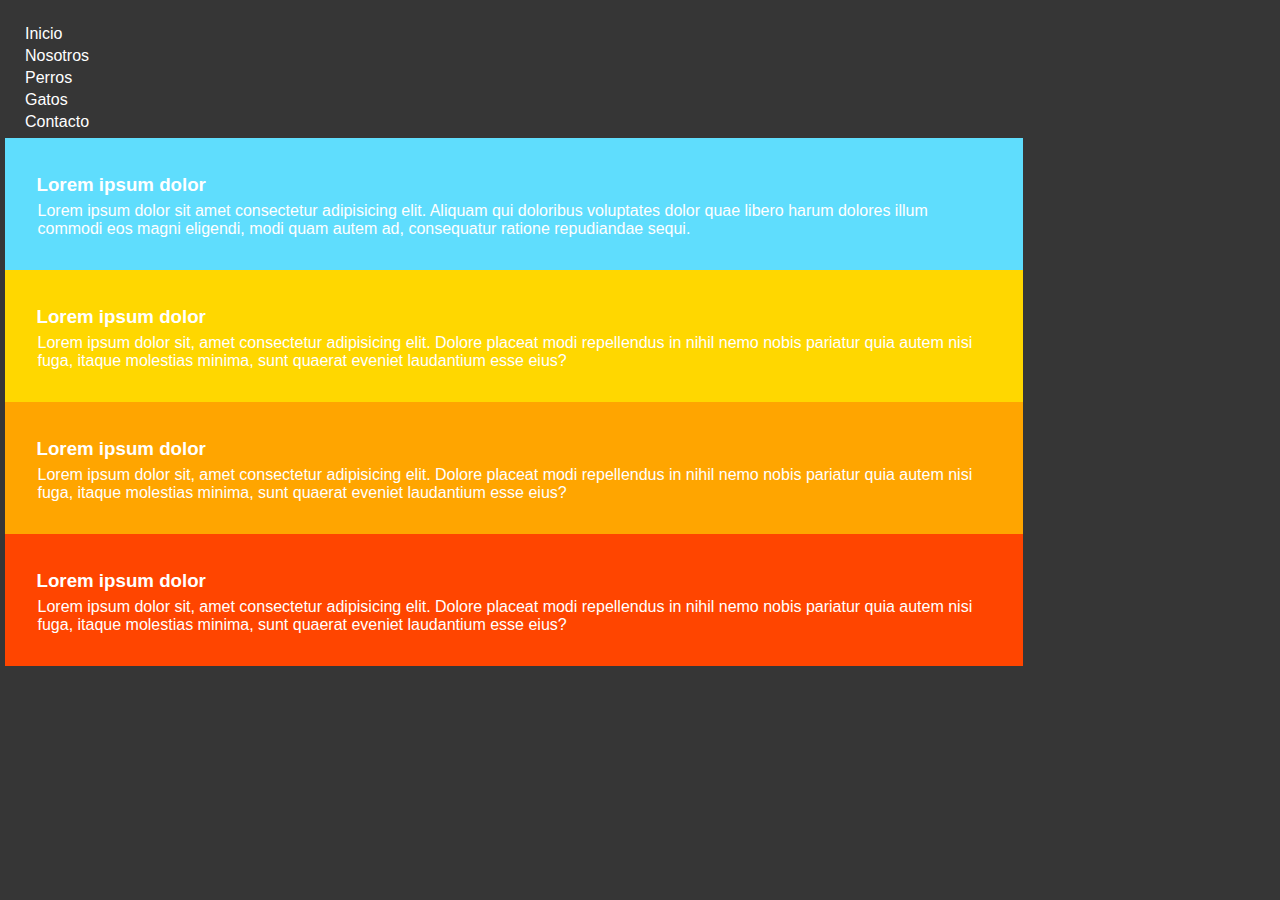
<file: Menu.html>
<!doctype html>
<html lang="es">

<head>

    <meta charset="utf-8">
    <meta name="viewport" content="width=device-width, initial-scale=1">
    <link href="https://cdn.jsdelivr.net/npm/bootstrap@5.0.0-beta3/dist/css/bootstrap.min.css" rel="stylesheet"
        integrity="sha384-eOJMYsd53ii+scO/bJGFsiCZc+5NDVN2yr8+0RDqr0Ql0h+rP48ckxlpbzKgwra6" crossorigin="anonymous">
    <title>Guia2</title>
    <link type="text/css" rel="stylesheet" href="Estilos/estilos.css">
    
</head>

<body class="menu">
    <!--ocupa el 100% del dispositivo-->
    <div class="container-fluid">

        <!--Filas-->

        <div class="row">
            
            <div class="col-2">
            <div class="inicio">
              
             <table >
                <tr>
                    <td> Inicio </td>
                </tr>
                <tr>
                    <td> Nosotros </td>
                </tr>
                <tr>
                    <td> Perros </td>
                </tr>
                <tr>
                    <td> Gatos </td>
                </tr>
                <tr>
                    <td> Contacto </td>
                </tr>
    
            </table >
           
        
       
    </div>
    </div>
        
        <div class="col-10">
      
            <div class="cuadro1">
                <p><h3>Lorem ipsum dolor</h3></p>
                <p>Lorem ipsum dolor sit amet consectetur adipisicing elit. Aliquam qui doloribus voluptates dolor quae libero harum dolores illum commodi eos magni eligendi, modi quam autem ad, consequatur ratione repudiandae sequi.</p>
            </div>
               
            <div class="cuadro2">
                <p><h3>Lorem ipsum dolor</h3></p>
                <p>Lorem ipsum dolor sit, amet consectetur adipisicing elit. Dolore placeat modi repellendus in nihil nemo nobis pariatur quia autem nisi fuga, itaque molestias minima, sunt quaerat eveniet laudantium esse eius?</p>
            </div>

            <div class="cuadro3">
                <p><h3>Lorem ipsum dolor</h3></p>
                <p>Lorem ipsum dolor sit, amet consectetur adipisicing elit. Dolore placeat modi repellendus in nihil nemo nobis pariatur quia autem nisi fuga, itaque molestias minima, sunt quaerat eveniet laudantium esse eius?</p>
            </div>

            <div class="cuadro4">
                <p><h3>Lorem ipsum dolor</h3></p>
                <p>Lorem ipsum dolor sit, amet consectetur adipisicing elit. Dolore placeat modi repellendus in nihil nemo nobis pariatur quia autem nisi fuga, itaque molestias minima, sunt quaerat eveniet laudantium esse eius?</p>
            </div>
        </div>
    
    </div>
    </div>
   

    <script src="https://cdn.jsdelivr.net/npm/bootstrap@5.0.0-beta3/dist/js/bootstrap.bundle.min.js"
        integrity="sha384-JEW9xMcG8R+pH31jmWH6WWP0WintQrMb4s7ZOdauHnUtxwoG2vI5DkLtS3qm9Ekf"
        crossorigin="anonymous"></script>


</body>

</html>
</file>
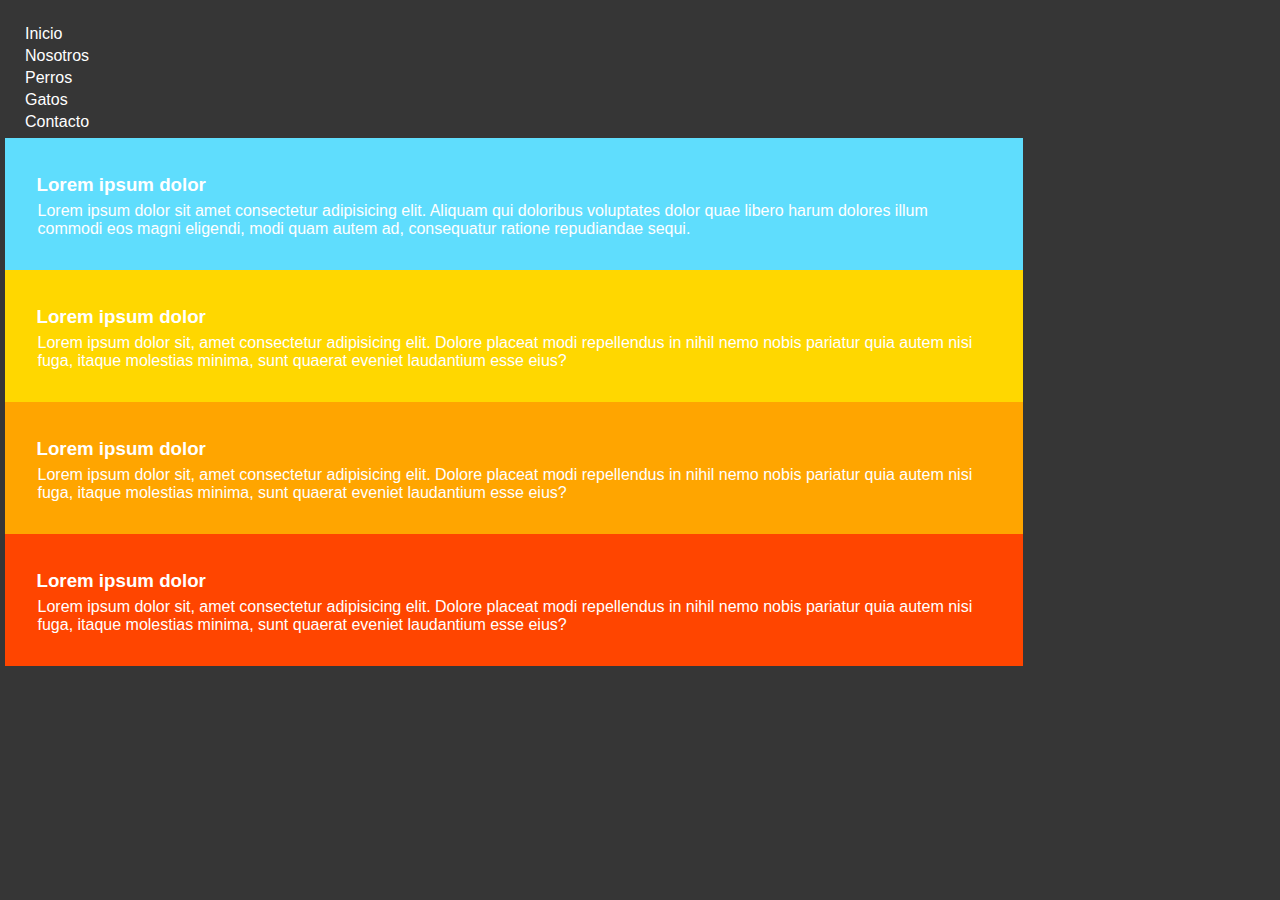
<file: Guia2/Menu.html>
<!doctype html>
<html lang="es">

<head>

    <meta charset="utf-8">
    <meta name="viewport" content="width=device-width, initial-scale=1">
    <link href="https://cdn.jsdelivr.net/npm/bootstrap@5.0.0-beta3/dist/css/bootstrap.min.css" rel="stylesheet"
        integrity="sha384-eOJMYsd53ii+scO/bJGFsiCZc+5NDVN2yr8+0RDqr0Ql0h+rP48ckxlpbzKgwra6" crossorigin="anonymous">
    <title>Guia2</title>
    <link type="text/css" rel="stylesheet" href="Estilos/estilos.css">
    
</head>

<body class="menu">
    <!--ocupa el 100% del dispositivo-->
    <div class="container-fluid">

        <!--Filas-->

        <div class="row">
            
            <div class="col-2">
            <div class="inicio">
              
             <table >
                <tr>
                    <td> Inicio </td>
                </tr>
                <tr>
                    <td> Nosotros </td>
                </tr>
                <tr>
                    <td> Perros </td>
                </tr>
                <tr>
                    <td> Gatos </td>
                </tr>
                <tr>
                    <td> Contacto </td>
                </tr>
    
            </table >
           
        
       
    </div>
    </div>
        
        <div class="col-10">
      
            <div class="cuadro1">
                <p><h3>Lorem ipsum dolor</h3></p>
                <p>Lorem ipsum dolor sit amet consectetur adipisicing elit. Aliquam qui doloribus voluptates dolor quae libero harum dolores illum commodi eos magni eligendi, modi quam autem ad, consequatur ratione repudiandae sequi.</p>
            </div>
               
            <div class="cuadro2">
                <p><h3>Lorem ipsum dolor</h3></p>
                <p>Lorem ipsum dolor sit, amet consectetur adipisicing elit. Dolore placeat modi repellendus in nihil nemo nobis pariatur quia autem nisi fuga, itaque molestias minima, sunt quaerat eveniet laudantium esse eius?</p>
            </div>

            <div class="cuadro3">
                <p><h3>Lorem ipsum dolor</h3></p>
                <p>Lorem ipsum dolor sit, amet consectetur adipisicing elit. Dolore placeat modi repellendus in nihil nemo nobis pariatur quia autem nisi fuga, itaque molestias minima, sunt quaerat eveniet laudantium esse eius?</p>
            </div>

            <div class="cuadro4">
                <p><h3>Lorem ipsum dolor</h3></p>
                <p>Lorem ipsum dolor sit, amet consectetur adipisicing elit. Dolore placeat modi repellendus in nihil nemo nobis pariatur quia autem nisi fuga, itaque molestias minima, sunt quaerat eveniet laudantium esse eius?</p>
            </div>
        </div>
    
    </div>
    </div>
   

    <script src="https://cdn.jsdelivr.net/npm/bootstrap@5.0.0-beta3/dist/js/bootstrap.bundle.min.js"
        integrity="sha384-JEW9xMcG8R+pH31jmWH6WWP0WintQrMb4s7ZOdauHnUtxwoG2vI5DkLtS3qm9Ekf"
        crossorigin="anonymous"></script>


</body>

</html>
</file>
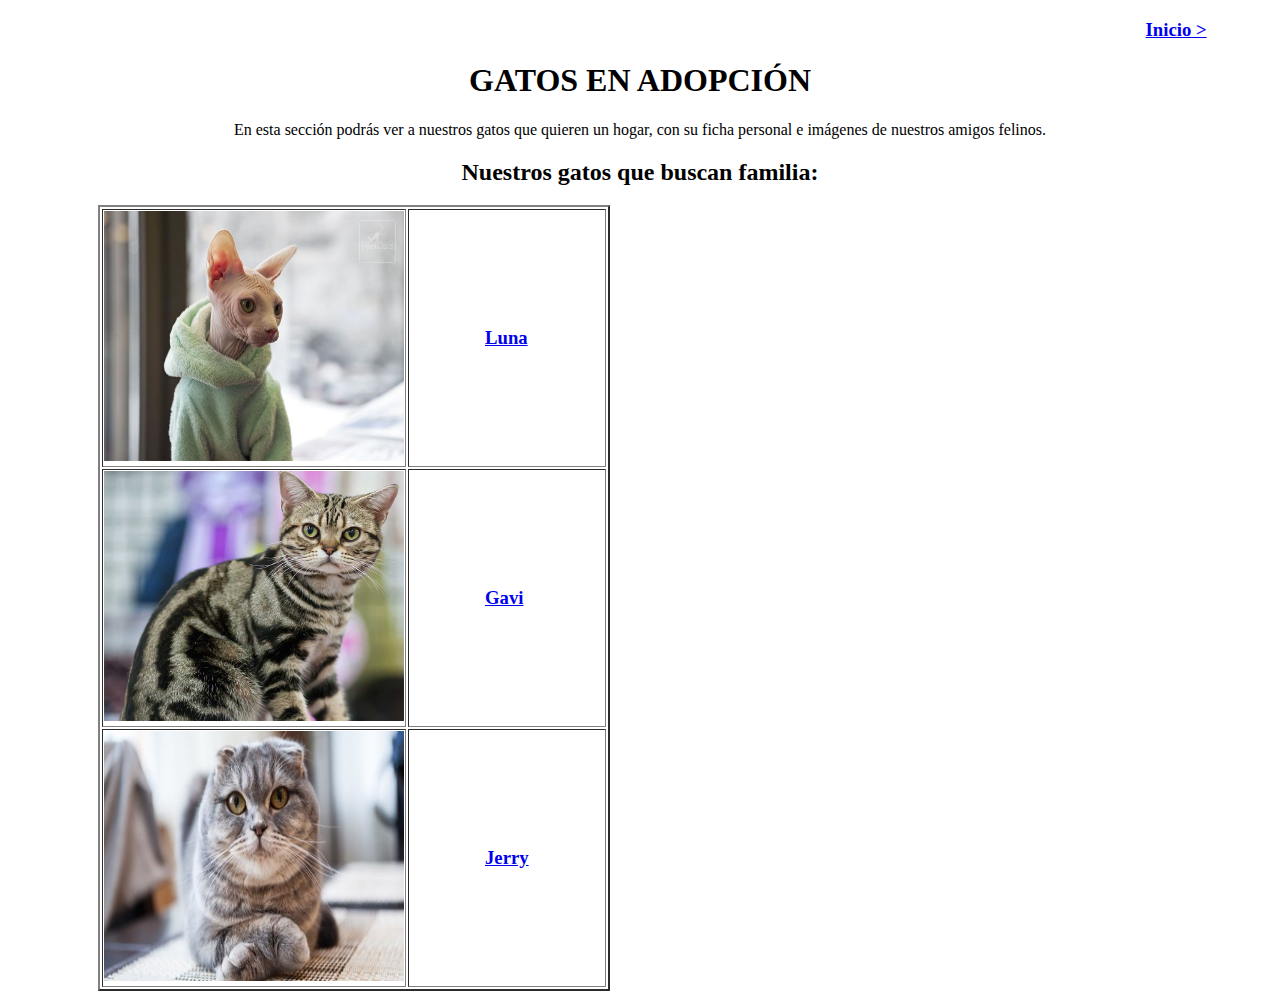
<file: tarea_1/Gato.html>
<!DOCTYPE html>
<html lang="es">
<head>
    <meta charset="UTF-8">
    <meta http-equiv="X-UA-Compatible" content="IE=edge">
    <meta name="viewport" content="width=device-width, initial-scale=1.0">
    <title>Gatos</title>
</head>
<body>

    <div style="margin-left: 90%;"> <a href="Pagina_principal.html"><h3>Inicio ></h3></a></div>

    <div style=" margin-left : 80px; margin-right: 80px;">
        <center>
            <h1>GATOS EN ADOPCIÓN</h1>
        </center>
 
         <P>
             <center>
                 En esta sección podrás ver a nuestros gatos que quieren un 
                 hogar, con su ficha personal e imágenes de nuestros amigos felinos.
             </center>
         </P>
     </div>

     <center><h2>Nuestros gatos que buscan familia:</h2></center>

    <div style=" margin-left : 90px; margin-right: 90px;" >
    <table border="2">
       <tr>
           <td><img src="img/gato1.jpg" alt="" width="300" height=" 250"></td>
           <td><div style="margin-left: 75px; margin-right: 75px;"><a href="gato_luna.html"><h3>Luna</h3></a></div></td>
       </tr>
       <tr>
           <td><img src="img/gato2.jpg" alt="" width="300" height=" 250"></td>
           <td><div style="margin-left: 75px; margin-right: 75px;"><a href="gato_gavi.html"><h3>Gavi</h3></a></div></td>
       </tr>
       <tr>
           <td><img src="img/gato3.jpg" alt="" width="300" height=" 250"></td>
           <td><div style="margin-left: 75px; margin-right: 75px;"><a href="gato_jerry.html"><h3>Jerry</h3></a></div></td>
       </tr>
      

    </table>
    </div>

    
 
</body>
</html>
</file>
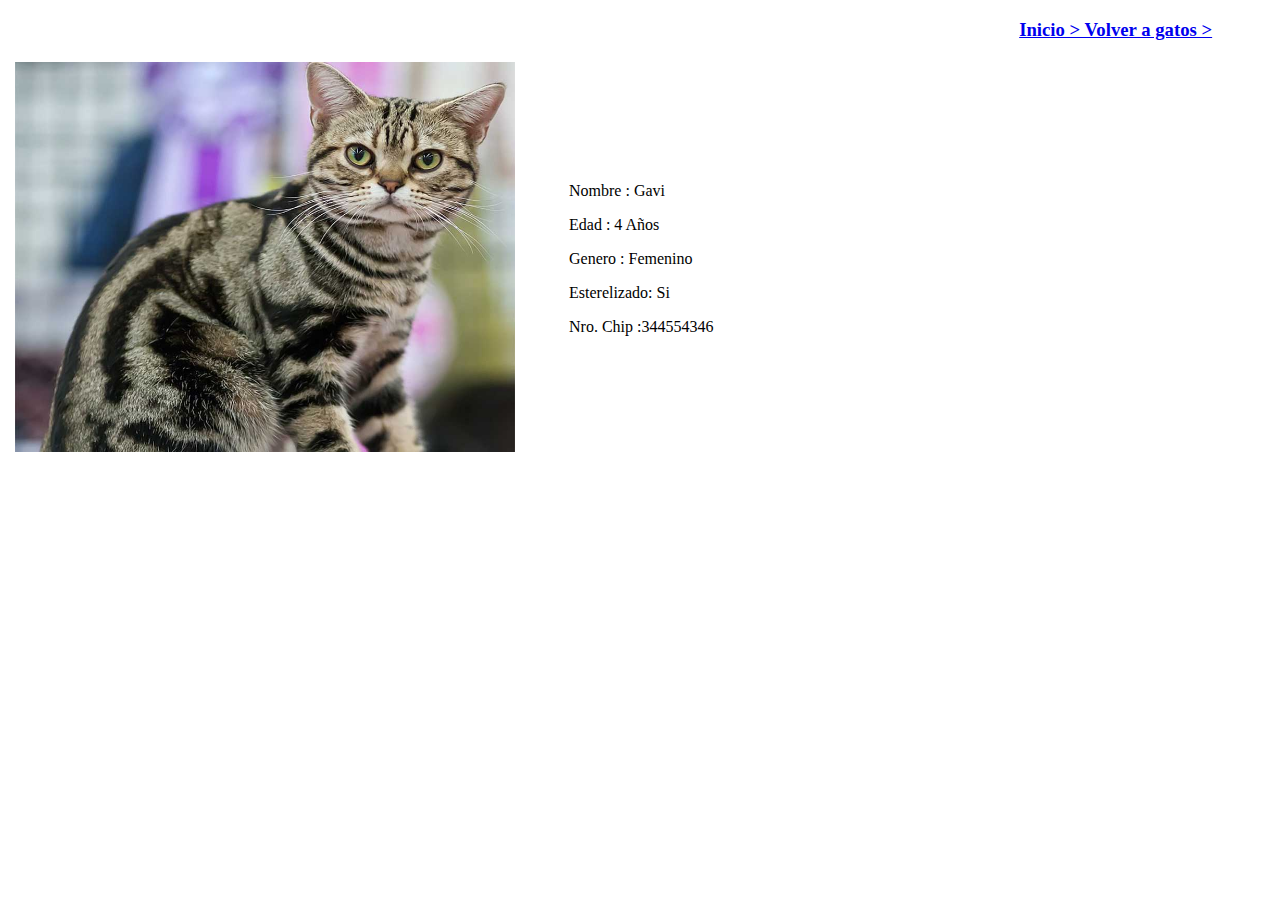
<file: tarea_1/gato_gavi.html>
<!DOCTYPE html>
<html lang="es">
<head>
    <meta charset="UTF-8">
    <meta http-equiv="X-UA-Compatible" content="IE=edge">
    <meta name="viewport" content="width=device-width, initial-scale=1.0">
    <title>Gato</title>
</head>
<body>

    <div style="margin-left: 80%;"> <a href="Gato.html"><h3>Inicio > Volver a gatos ></h3></a></div>

    <table>

        <tr>
            <td><td><img src="img/gato2.jpg" alt="" width="500" height="390"></td></td>

            <td>
            <div style="margin-left: 50px; margin-right: 50px;">
                <p>Nombre      : Gavi</p>
                <p>Edad        : 4 Años</p>
                <p>Genero      : Femenino</p>
                <p>Esterelizado: Si</p>
                <p>Nro. Chip   :344554346</p>
            </div>
            </td>
        </tr>

    </table>
</body>
</html>
</file>
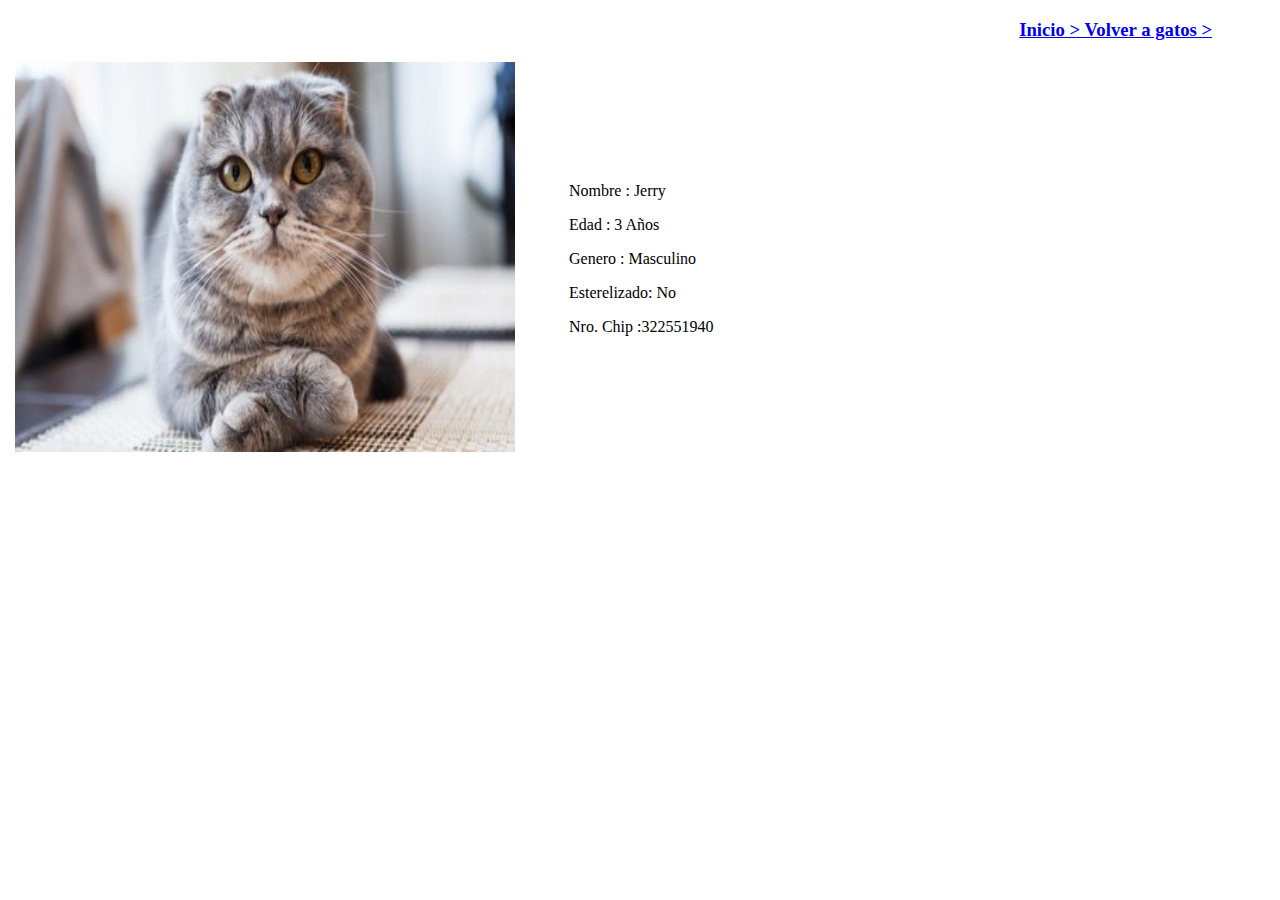
<file: tarea_1/gato_jerry.html>
<!DOCTYPE html>
<html lang="es">
<head>
    <meta charset="UTF-8">
    <meta http-equiv="X-UA-Compatible" content="IE=edge">
    <meta name="viewport" content="width=device-width, initial-scale=1.0">
    <title>Gato</title>
</head>
<body>

    <div style="margin-left: 80%;"> <a href="Gato.html"><h3>Inicio > Volver a gatos ></h3></a></div>

    <table>

        <tr>
            <td><td><img src="img/gato3.jpg" alt="" width="500" height="390"></td></td>

            <td>
            <div style="margin-left: 50px; margin-right: 50px;">
                <p>Nombre      : Jerry</p>
                <p>Edad        : 3 Años</p>
                <p>Genero      : Masculino</p>
                <p>Esterelizado: No</p>
                <p>Nro. Chip   :322551940</p>
            </div>
            </td>
        </tr>

    </table>
</body>
</html>
</file>
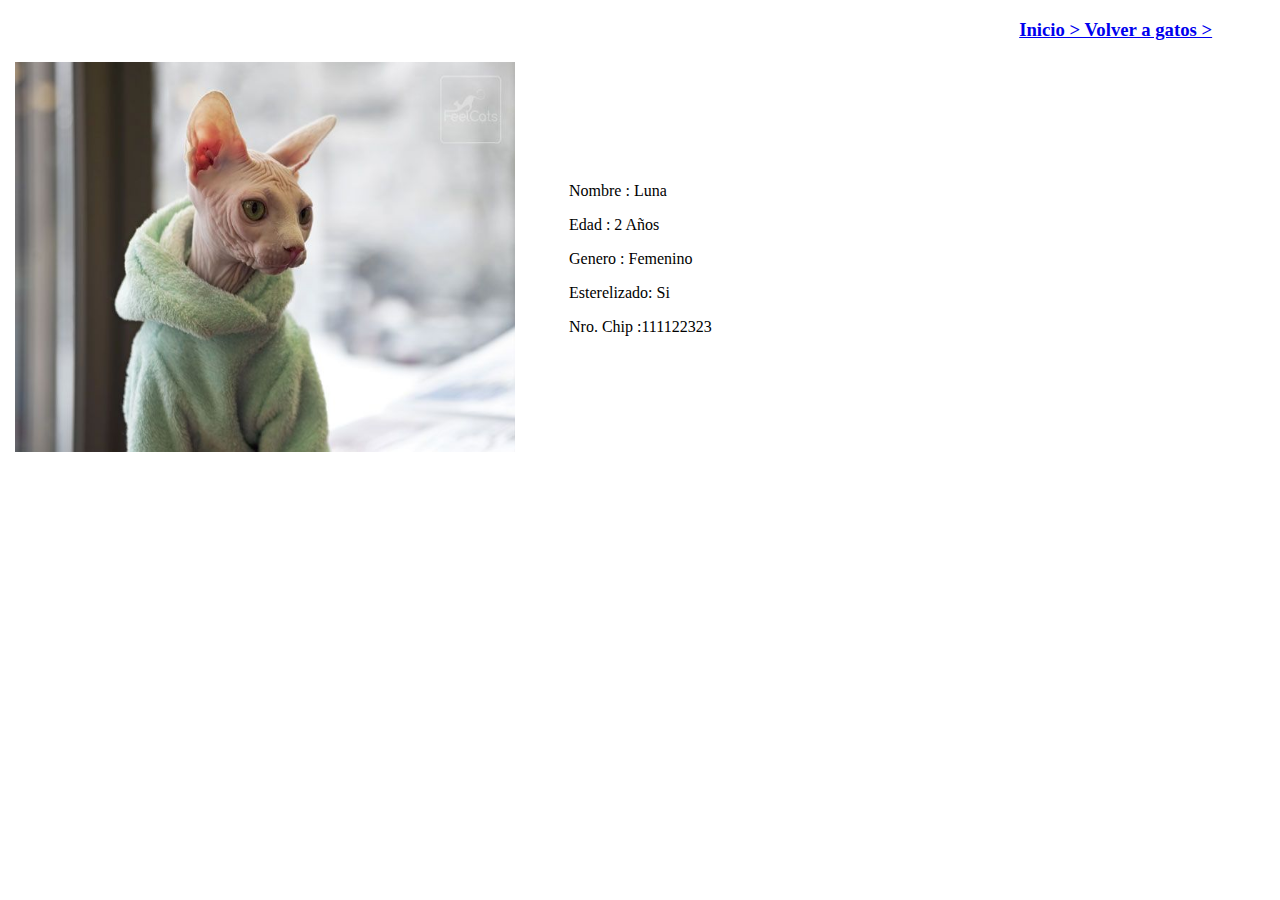
<file: tarea_1/gato_luna.html>
<!DOCTYPE html>
<html lang="es">
<head>
    <meta charset="UTF-8">
    <meta http-equiv="X-UA-Compatible" content="IE=edge">
    <meta name="viewport" content="width=device-width, initial-scale=1.0">
    <title>Gato</title>
</head>
<body>

    <div style="margin-left: 80%;"> <a href="Gato.html"><h3>Inicio > Volver a gatos ></h3></a></div>

    <table>

        <tr>
            <td><td><img src="img/gato1.jpg" alt="" width="500" height="390"></td></td>

            <td>
            <div style="margin-left: 50px; margin-right: 50px;">
                <p>Nombre      : Luna</p>
                <p>Edad        : 2 Años</p>
                <p>Genero      : Femenino</p>
                <p>Esterelizado: Si</p>
                <p>Nro. Chip   :111122323</p>
            </div>
            </td>
        </tr>

    </table>
</body>
</html>
</file>
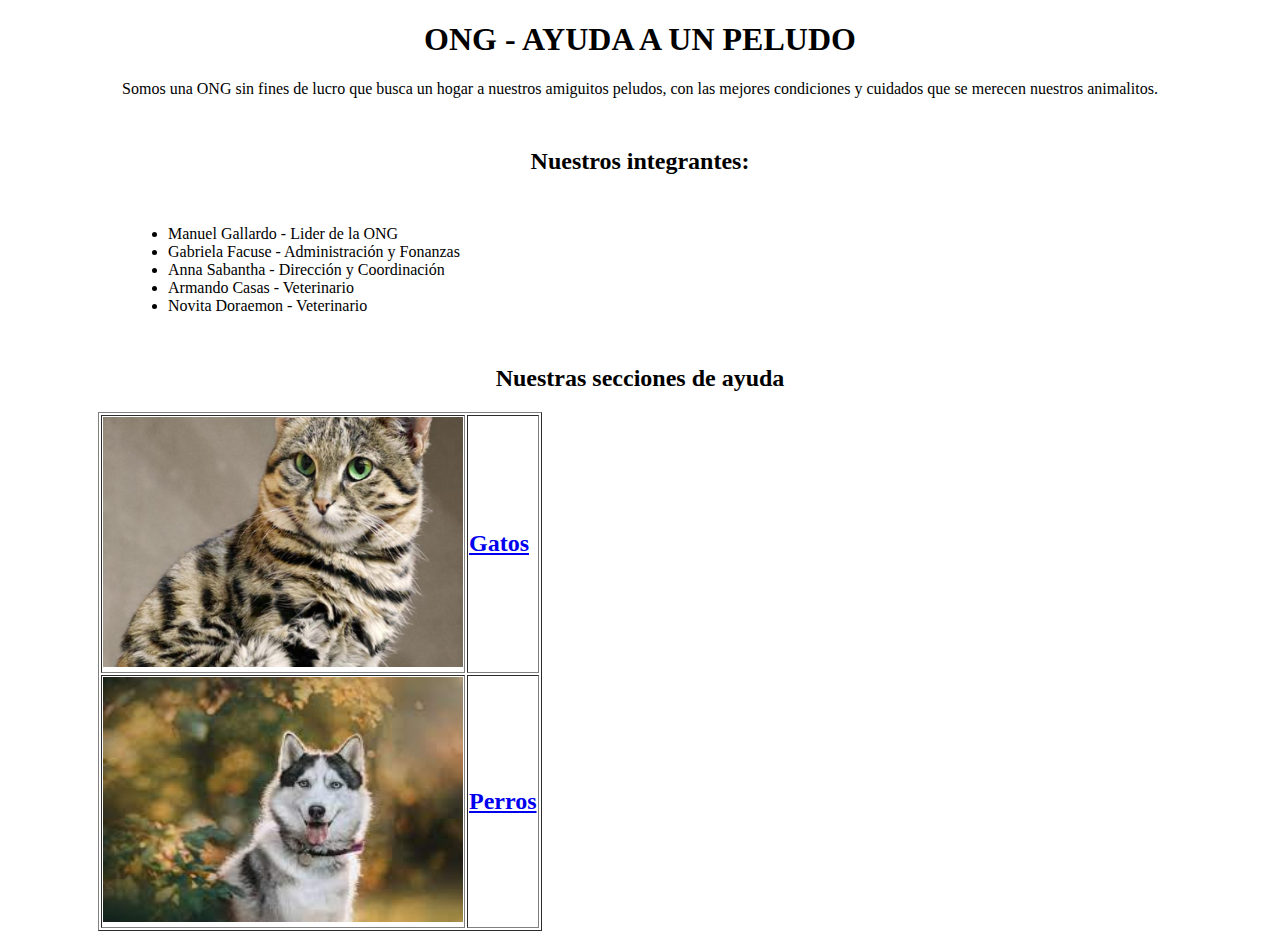
<file: tarea_1/Pagina_principal.html>
<!DOCTYPE html>
<html lang="es">
<head>
    <meta charset="UTF-8">
    <meta http-equiv="X-UA-Compatible" content="IE=edge">
    <meta name="viewport" content="width=device-width, initial-scale=1.0">
    <title>Ayuda a un peludo</title>
</head>
<body>

   <div style=" margin-left : 90px; margin-right: 90px;">
       <center>
           <h1>ONG - AYUDA A UN PELUDO</h1>
       </center>

        <P> 
            <center>
                    Somos una ONG sin fines de lucro que busca un hogar 
                    a nuestros amiguitos peludos, con las mejores condiciones y cuidados 
                    que se merecen nuestros animalitos.
            </center> 
        </P>
    </div>

<div style=" margin: 50px;"><center><h2>Nuestros integrantes:</h2></center></div>

     <div style=" margin : 50px;margin-left : 120px; margin-right: 120px;" >
    <ul>
        <li>Manuel Gallardo - Lider de la ONG</li>
        <li>Gabriela Facuse - Administración y Fonanzas</li>
        <li>Anna Sabantha - Dirección y Coordinación</li>
        <li>Armando Casas - Veterinario</li>
        <li>Novita Doraemon - Veterinario</li>

    </ul>
     </div>
    

    <center><h2>Nuestras secciones de ayuda</h2></center>

    <div style=" margin-left : 90px; margin-right: 90px;" >
    <table border="1">
        <tr>
            <td><img src="img/gato0.png" alt="" width="360" height="250"></td>
            <td><a href="Gato.html"> <h2>Gatos</h2> </a></td>
        </tr>
        <tr>
            <td><img src="img/perro0.jfif" alt="" width="360" height="245"></td>
            <td> <a href="Perro.html"> <h2>Perros</h2> </a></td>
        </tr>

    </table>
    </div>
</body>
</html>
</file>
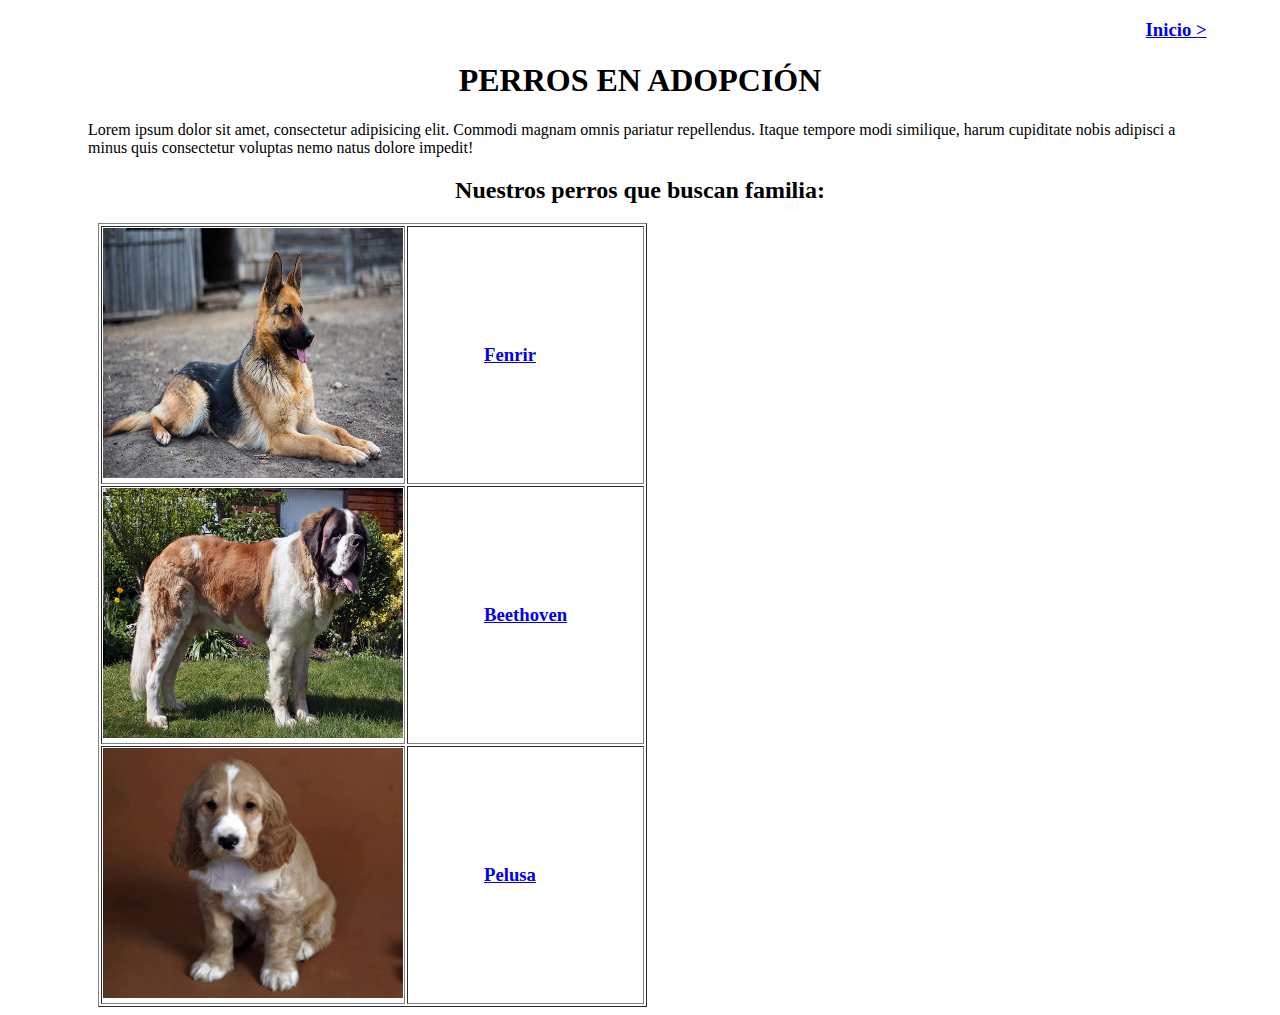
<file: tarea_1/Perro.html>
<!DOCTYPE html>
<html lang="es">
<head>
    <meta charset="UTF-8">
    <meta http-equiv="X-UA-Compatible" content="IE=edge">
    <meta name="viewport" content="width=device-width, initial-scale=1.0">
    <title>Perros</title>
</head>
<body>

    <div style="margin-left: 90%;"> <a href="Pagina_principal.html"><h3>Inicio ></h3></a></div>

    <div style=" margin-left : 80px; margin-right: 80px;">
        <center>
            <h1>PERROS EN ADOPCIÓN</h1>
        </center>
 
         <P>Lorem ipsum dolor sit amet, consectetur adipisicing elit. Commodi magnam 
             omnis pariatur repellendus. Itaque tempore modi similique, harum cupiditate
             nobis adipisci a minus quis consectetur voluptas nemo natus dolore impedit!
         </P>
     </div>

     <center><h2>Nuestros perros que buscan familia:</h2></center>

    <div style=" margin-left : 90px; margin-right: 90px;" >
    <table border="1">
       <tr>
           <td><img src="img/perro1.jpg" alt="" width="300" height=" 250"></td>
           <td><div style="margin-left: 75px; margin-right: 75px;"><a href="perro_fenrir.html"><h3>Fenrir</h3></a></div></td>
       </tr>
       <tr>
           <td><img src="img/perro2.jpg" alt="" width="300" height=" 250"></td>
           <td><div style="margin-left: 75px; margin-right: 75px;"><a href="perro_beethoven.html"><h3>Beethoven</h3></a></div></td>
       </tr>
       <tr>
           <td><img src="img/perro3.jpg" alt="" width="300" height=" 250"></td>
           <td><div style="margin-left: 75px; margin-right: 75px;"><a href="perro_pelusa.html"><h3>Pelusa</h3></a></div></td>
       </tr>
      

    </table>
    </div>

    
 
</body>
</html>
</file>
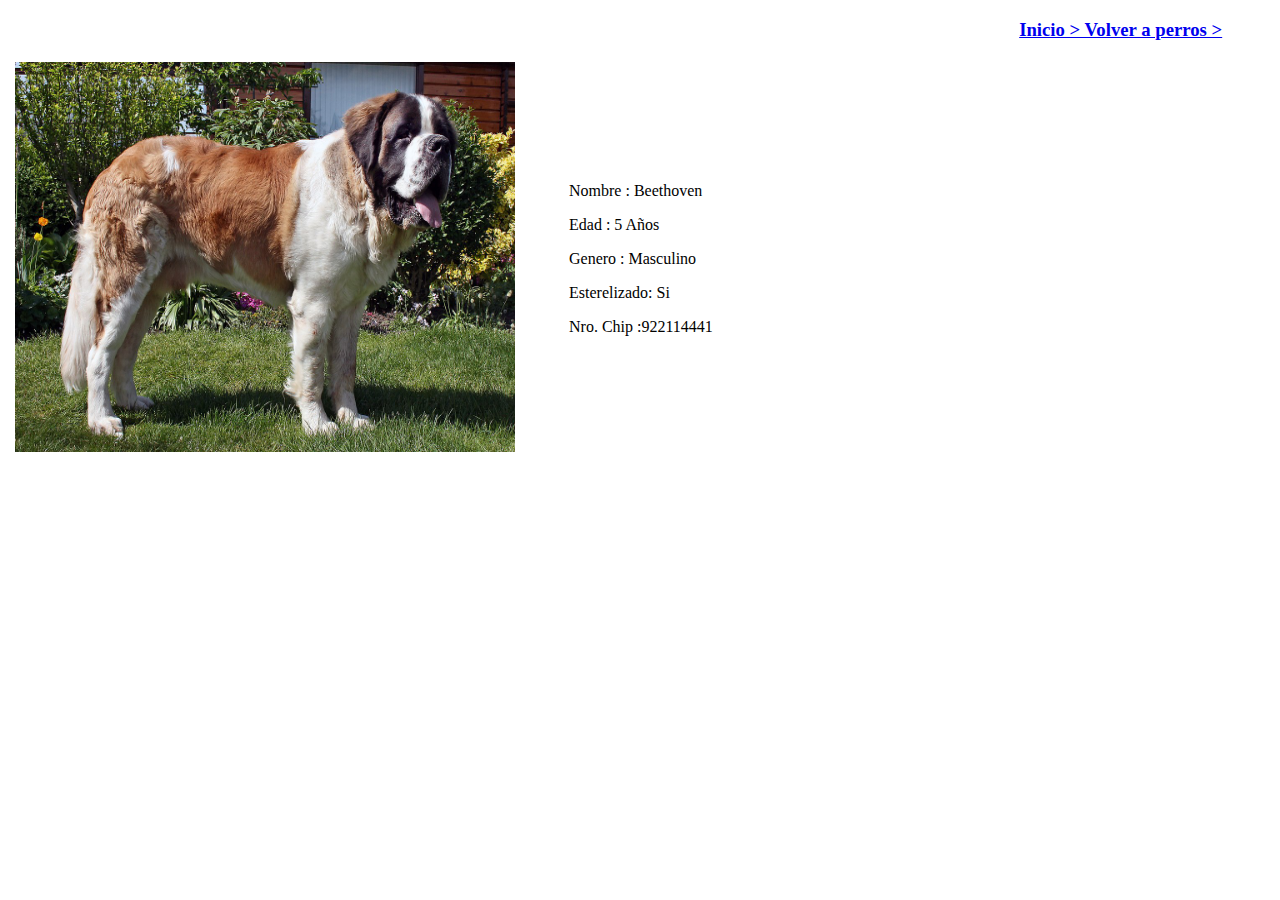
<file: tarea_1/perro_beethoven.html>
<!DOCTYPE html>
<html lang="es">
<head>
    <meta charset="UTF-8">
    <meta http-equiv="X-UA-Compatible" content="IE=edge">
    <meta name="viewport" content="width=device-width, initial-scale=1.0">
    <title>Gato</title>
</head>
<body>

    <div style="margin-left: 80%;"> <a href="Perro.html"><h3>Inicio > Volver a perros ></h3></a></div>

    <table>

        <tr>
            <td><td><img src="img/perro2.jpg" alt="" width="500" height="390"></td></td>

            <td>
            <div style="margin-left: 50px; margin-right: 50px;">
                <p>Nombre      : Beethoven</p>
                <p>Edad        : 5 Años</p>
                <p>Genero      : Masculino</p>
                <p>Esterelizado: Si</p>
                <p>Nro. Chip   :922114441</p>
            </div>
            </td>
        </tr>

    </table>
</body>
</html>
</file>
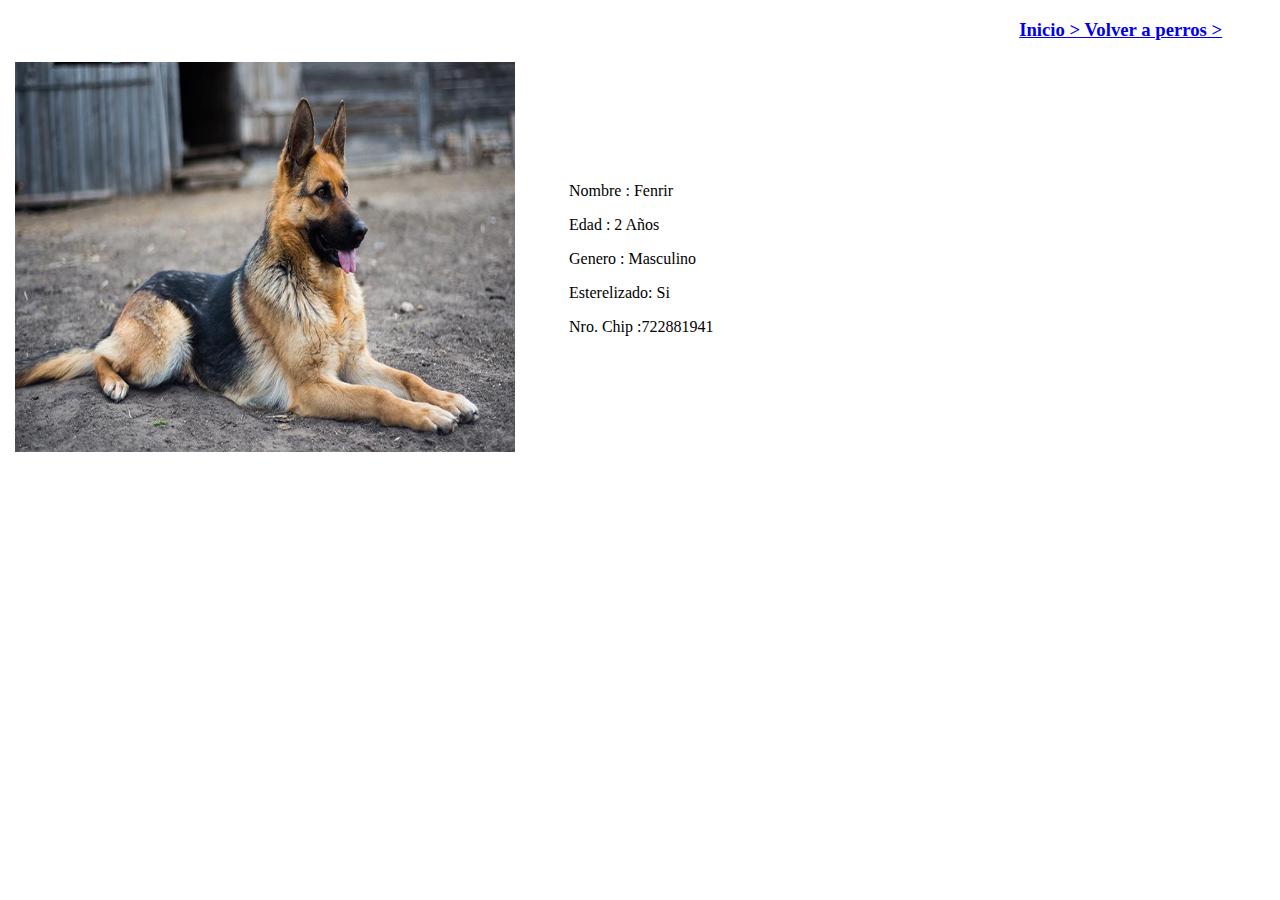
<file: tarea_1/perro_fenrir.html>
<!DOCTYPE html>
<html lang="es">
<head>
    <meta charset="UTF-8">
    <meta http-equiv="X-UA-Compatible" content="IE=edge">
    <meta name="viewport" content="width=device-width, initial-scale=1.0">
    <title>Gato</title>
</head>
<body>

    <div style="margin-left: 80%;"> <a href="Perro.html"><h3>Inicio > Volver a perros ></h3></a></div>

    <table>

        <tr>
            <td><td><img src="img/perro1.jpg" alt="" width="500" height="390"></td></td>

            <td>
            <div style="margin-left: 50px; margin-right: 50px;">
                <p>Nombre      : Fenrir</p>
                <p>Edad        : 2 Años</p>
                <p>Genero      : Masculino</p>
                <p>Esterelizado: Si</p>
                <p>Nro. Chip   :722881941</p>
            </div>
            </td>
        </tr>

    </table>
</body>
</html>
</file>
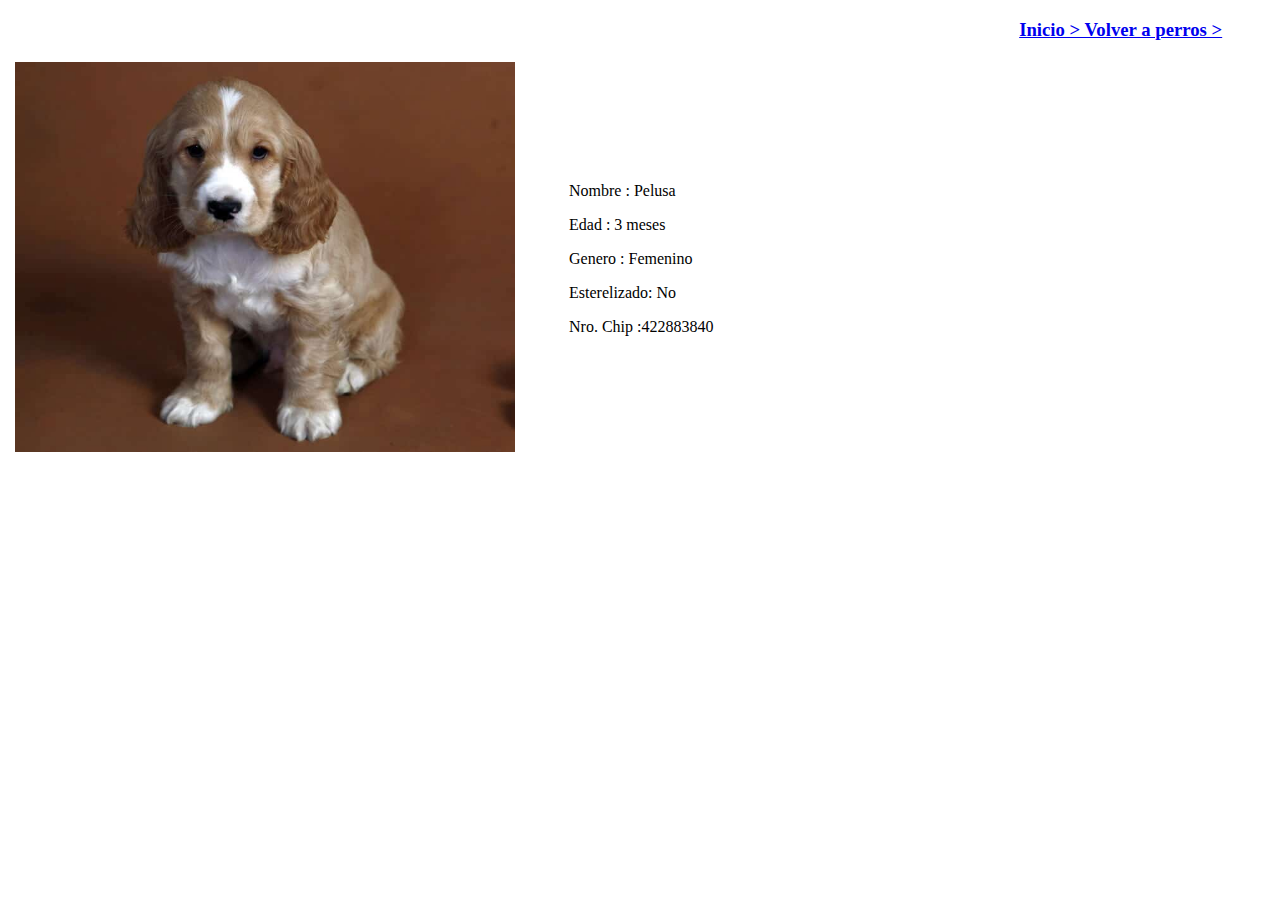
<file: tarea_1/perro_pelusa.html>
<!DOCTYPE html>
<html lang="es">
<head>
    <meta charset="UTF-8">
    <meta http-equiv="X-UA-Compatible" content="IE=edge">
    <meta name="viewport" content="width=device-width, initial-scale=1.0">
    <title>Gato</title>
</head>
<body>

    <div style="margin-left: 80%;"> <a href="Perro.html"><h3>Inicio > Volver a perros ></h3></a></div>

    <table>

        <tr>
            <td><td><img src="img/perro3.jpg" alt="" width="500" height="390"></td></td>

            <td>
            <div style="margin-left: 50px; margin-right: 50px;">
                <p>Nombre      : Pelusa</p>
                <p>Edad        : 3 meses</p>
                <p>Genero      : Femenino</p>
                <p>Esterelizado: No</p>
                <p>Nro. Chip   :422883840</p>
            </div>
            </td>
        </tr>

    </table>
</body>
</html>
</file>
<file: Estilos/estilos.css>
*{
    font-family: sans-serif;
    margin: 0;
    padding: 1px;
    color: white;
 }
.col-10{
    width: 80%;
}
.cuadro1{
    background-color:rgb(95, 221, 253);
    height: 25% ;
    padding: 3%;
 }
 .cuadro1 p{
     margin: 1px;
 }
 
 .cuadro2 {
    background-color: gold;
    height: 25%;
    padding: 3%; 
 }
 .cuadro2 p{
    margin: 1px;
}
 
 .cuadro3 {
    background-color:orange;
    height: 25% ;
    padding: 3%;
 }
 .cuadro3 p{
    margin: 1px;
}
 
 .cuadro4 {
    background-color:orangered;
    height: 25% ;
    padding: 3%;
 }
 .cuadro4 p{
    margin: 1px;
}
 
 .menu {
    background-color:rgb(54, 54, 54);  
 }
 
 .inicio{
    margin-left: 15px;
    margin-top: 15px;
 
 }
.col-2{
    width: 20%;
}
 
.inicio td:hover{
    filter: brightness(0.5);
    transition: 0.5s;
}
</file>
<file: Guia2/Estilos/estilos.css>
*{
    font-family: sans-serif;
    margin: 0;
    padding: 1px;
    color: white;
 }
.col-10{
    width: 80%;
}
.cuadro1{
    background-color:rgb(95, 221, 253);
    height: 25% ;
    padding: 3%;
 }
 .cuadro1 p{
     margin: 1px;
 }
 
 .cuadro2 {
    background-color: gold;
    height: 25%;
    padding: 3%; 
 }
 .cuadro2 p{
    margin: 1px;
}
 
 .cuadro3 {
    background-color:orange;
    height: 25% ;
    padding: 3%;
 }
 .cuadro3 p{
    margin: 1px;
}
 
 .cuadro4 {
    background-color:orangered;
    height: 25% ;
    padding: 3%;
 }
 .cuadro4 p{
    margin: 1px;
}
 
 .menu {
    background-color:rgb(54, 54, 54);  
 }
 
 .inicio{
    margin-left: 15px;
    margin-top: 15px;
 
 }
.col-2{
    width: 20%;
}
 
.inicio td:hover{
    filter: brightness(0.5);
    transition: 0.5s;
}
</file>
